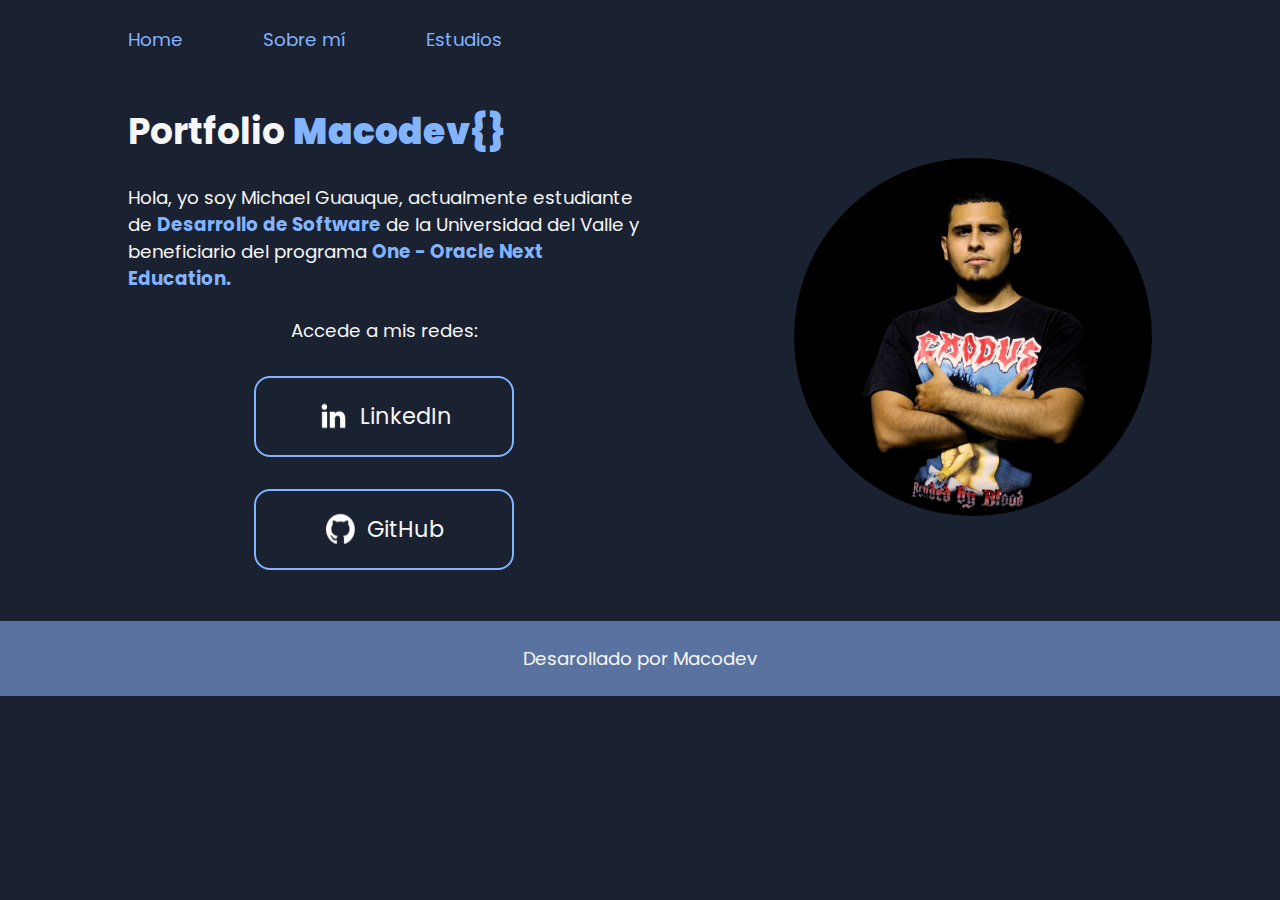
<file: index.html>
<!DOCTYPE html>
<html lang="es">
<head>
    <meta charset="UTF-8">
    <meta name="viewport" content="width=device-width, initial-scale=1.0">
    <title>Portfolio</title>
    <link rel="icon" type="image/png" href="/img/DISEÑO PIXEL.png">
    <link rel="stylesheet" href="/styles/style.css">
</head>
<body>
    <header class="header">
        <nav class="header__menu">
            <a class="header__menu__link" href="index.html">Home</a>
            <a class="header__menu__link" href="about.html">Sobre mí</a>
            <a class="header__menu__link" href="estudios.html">Estudios</a>
        </nav>
    </header>
    <main class="presentacion">
        <section class="presentacion__contenido">
            <h1 class="presentacion__contenido__titulo">Portfolio <strong class="titulo-destaque"> Macodev{}</strong>
            </h1>
            <p class="presentacion__contenido__texto">
                Hola, yo soy Michael Guauque, actualmente estudiante de 
                <strong class="texto-destaque">Desarrollo de Software</strong>
                de la Universidad del Valle y beneficiario del programa 
                <strong class="texto-destaque">One - Oracle Next Education.</strong> 
                
            </p>
           
            <div class="presentacion__contenido__enlaces">
                <h2 class="presentacion__contenido__enlaces__subtitulo">Accede a mis redes:</h2>
                <a class="presentacion__contenido__enlaces__link" href="https://www.linkedin.com/in/michael-alejandro-guauque-portilla-8453a71a0/" 
                    target="_blank"><img class="icono-redes" src="/img/linkedin.png" alt="icono linkedin">LinkedIn</a>
                <a class="presentacion__contenido__enlaces__link" href="https://github.com/MichaelGuauque" 
                    target="_blank"> <img class="icono-redes" src="/img/github.png" alt="icono github">GitHub</a>
            </div>
        </section>
        <img class="foto-michael" src="/img/MichaelGuauque.png" alt="fotografía de Michael Guauque">
    </main>
    <footer class="footer">
        <p>Desarollado por Macodev</p>
    </footer>
</body>
</html>
</file>
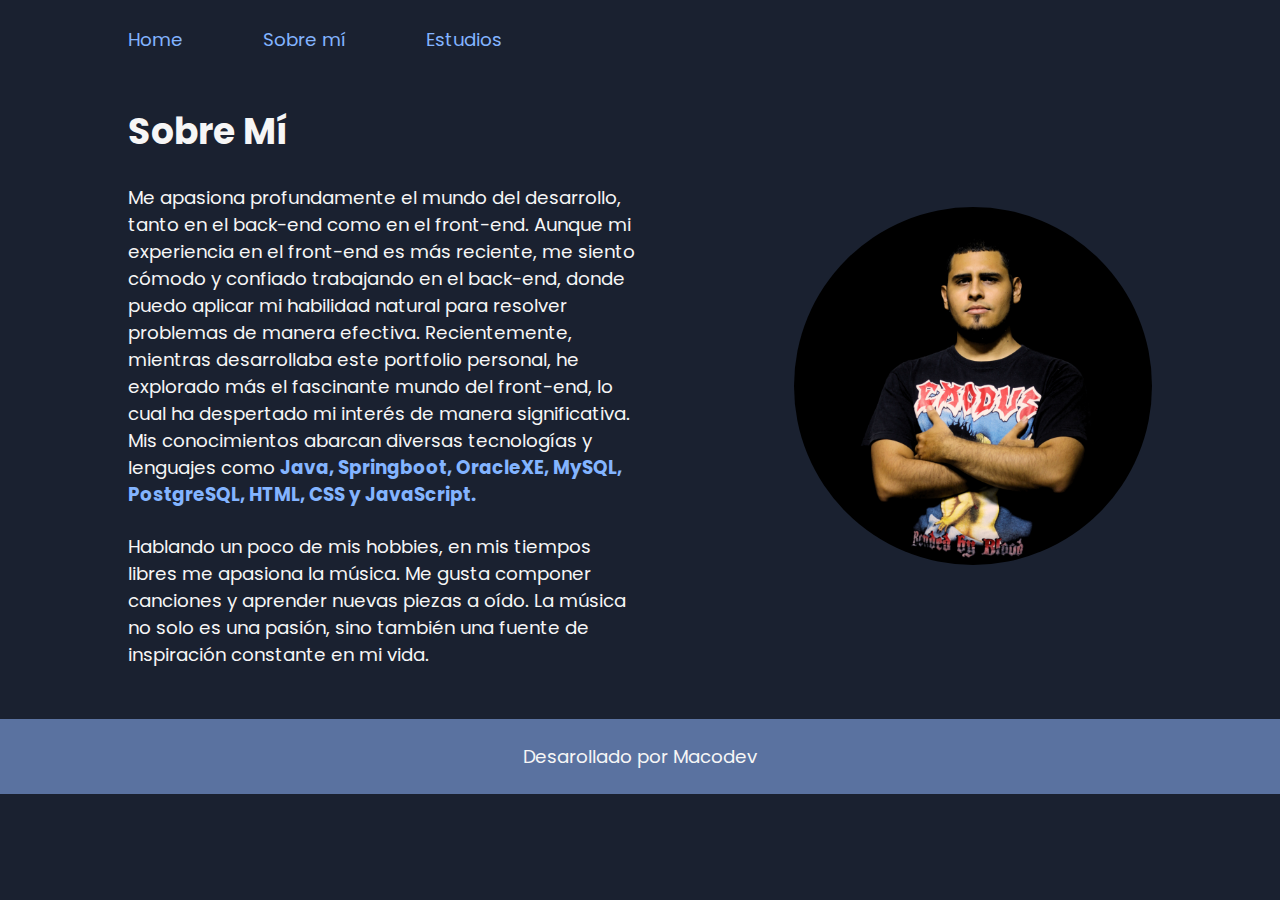
<file: about.html>
<!DOCTYPE html>
<html lang="es">
<head>
    <meta charset="UTF-8">
    <meta name="viewport" content="width=device-width, initial-scale=1.0">
    <title>Sobre Mí</title>
    <link rel="icon" type="image/png" href="/img/DISEÑO PIXEL.png">
    <link rel="stylesheet" href="/styles/style.css">
</head>
<body>
    <header class="header">
        <nav class="header__menu">
            <a class="header__menu__link" href="index.html">Home</a>
            <a class="header__menu__link" href="about.html">Sobre mí</a>
            <a class="header__menu__link" href="estudios.html">Estudios</a>
        </nav>
    </header>
    <main class="presentacion">
        <section class="presentacion__contenido">
            <h1 class="presentacion__contenido__titulo">Sobre Mí</h1>
            <p class="presentacion__contenido__texto">
                Me apasiona profundamente el mundo del desarrollo, tanto en el back-end como en el front-end. 
                Aunque mi experiencia en el front-end es más reciente, me siento cómodo y confiado trabajando 
                en el back-end, donde puedo aplicar mi habilidad natural para resolver problemas de manera efectiva.
                Recientemente, mientras desarrollaba este portfolio personal, he explorado más el fascinante mundo 
                del front-end, lo cual ha despertado mi interés de manera significativa. Mis conocimientos abarcan 
                diversas tecnologías y lenguajes como <strong class="texto-destaque">Java, Springboot, OracleXE, MySQL, 
                    PostgreSQL, HTML, CSS y JavaScript.</strong>
            </p>
            <p class="presentacion__contenido__texto">
                Hablando un poco de mis hobbies, en mis tiempos libres me apasiona la música. 
                Me gusta componer canciones y aprender nuevas piezas a oído. 
                La música no solo es una pasión, sino también una fuente de inspiración 
                constante en mi vida.
            </p>
        </section>
        <img class="foto-michael" src="/img/MichaelGuauque.png" alt="fotografía de Michael Guauque">
    </main>
    <footer class="footer">
        <p>Desarollado por Macodev</p>
    </footer>
</body>
</html>
</file>
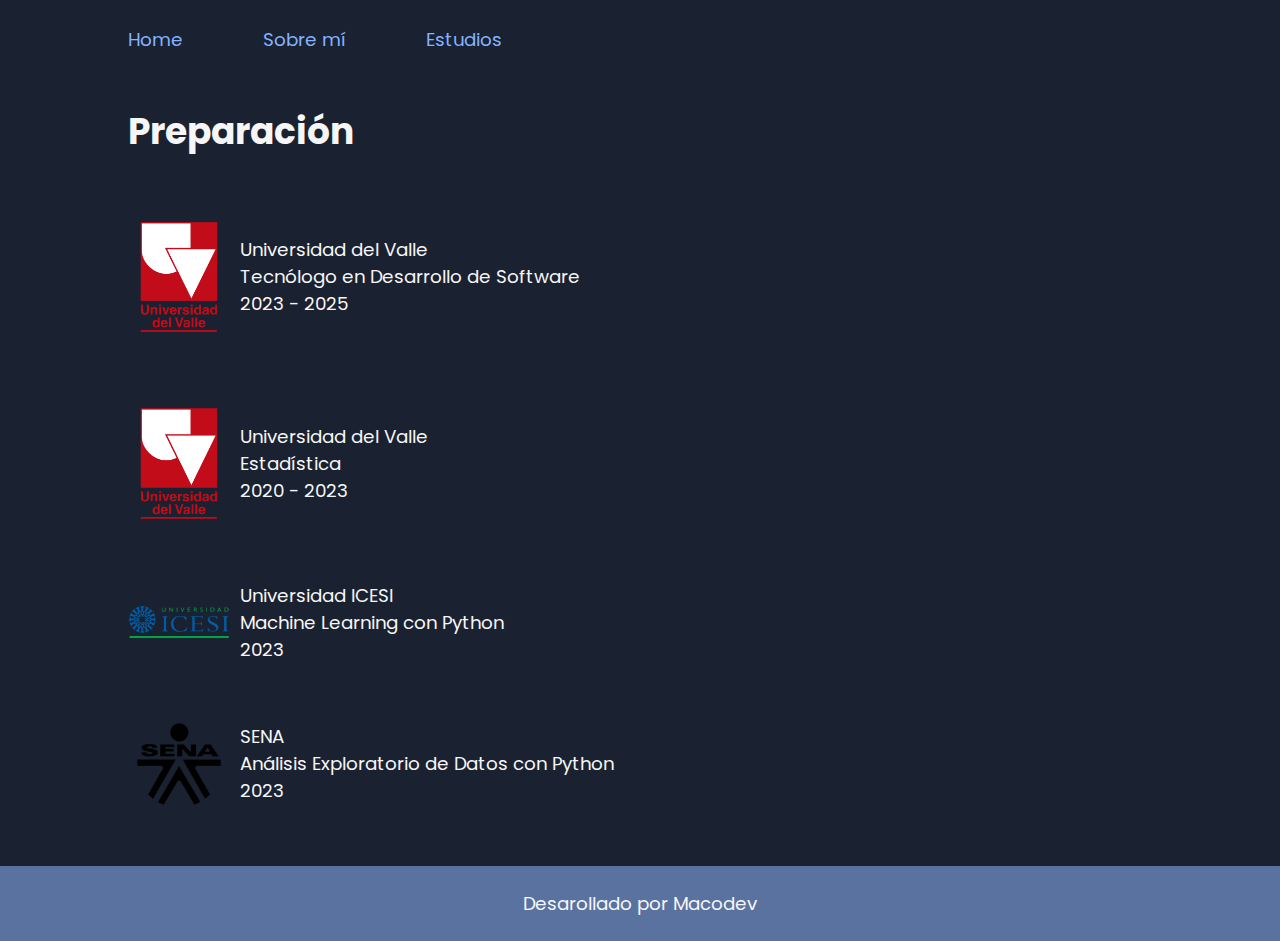
<file: estudios.html>
<!DOCTYPE html>
<html lang="en">
<head>
    <meta charset="UTF-8">
    <meta name="viewport" content="width=device-width, initial-scale=1.0">
    <title>Estudios</title>
    <link rel="icon" type="image/png" href="/img/DISEÑO PIXEL.png">
    <link rel="stylesheet" href="/styles/style.css">
</head>
<body>
    <header class="header">
        <nav class="header__menu">
            <a class="header__menu__link" href="index.html">Home</a>
            <a class="header__menu__link" href="about.html">Sobre mí</a>
            <a class="header__menu__link" href="estudios.html">Estudios</a>
        </nav>
    </header>
    <main class="presentacion__estudios">
        <h1 class="presentacion__contenido__titulo">Preparación</h1>
        <section class="presentacion__estudios__uni">
            <img class="logo-univalle" src="/img/univalle-logo-01.png" alt="logo univalle">
            <div>
                <p class="presentacion__contenido__texto">Universidad del Valle</p>
                <p class="presentacion__contenido__texto">Tecnólogo en Desarrollo de Software</p>
                <p class="presentacion__contenido__texto">2023 - 2025</p>
            </div>
        </section>
        <section class="presentacion__estudios__uni">
            <img class="logo-univalle" src="/img/univalle-logo-01.png" alt="logo univalle">
            <div>
                <p class="presentacion__contenido__texto">Universidad del Valle</p>
                <p class="presentacion__contenido__texto">Estadística</p>
                <p class="presentacion__contenido__texto">2020 - 2023</p>
            </div>
        </section>
        <section class="presentacion__estudios__uni">
            <img class="logo-icesi" src="/img/lo8b9dpm.png" alt="logo icesi">
            <div>
                <p class="presentacion__contenido__texto">Universidad ICESI</p>
                <p class="presentacion__contenido__texto">Machine Learning con Python</p>
                <p class="presentacion__contenido__texto">2023</p>
            </div>
        </section>
        <section class="presentacion__estudios__uni">
            <img class="logo-icesi" src="/img/logo-de-SENA-png-Negro-300x300-1.png" alt="logo icesi">
            <div>
                <p class="presentacion__contenido__texto">SENA</p>
                <p class="presentacion__contenido__texto">Análisis Exploratorio de Datos con Python</p>
                <p class="presentacion__contenido__texto">2023</p>
            </div>
        </section>

    </main>
    <footer class="footer">
        <p>Desarollado por Macodev</p>
    </footer>
</body>
</html>
</file>
<file: styles/style.css>
@import url('https://fonts.googleapis.com/css2?family=Poppins:ital,wght@0,100;0,200;0,300;0,400;0,500;0,600;0,700;0,800;0,900;1,100;1,200;1,300;1,400;1,500;1,600;1,700;1,800;1,900&display=swap');

:root{
    --color-primario: #1A2130;
    --color-secundario: #83B4FF;
    --color-terciario: #5A72A0;
    --color-texto: #F6F6F6;
    --color-hover: #151a24;

    --fuente: "Poppins", sans-serif;;
}

*{
    padding: 0;
    margin: 0;
}

body{
    background-color: var(--color-primario);
    color: var(--color-texto);
    height: 100vh;
    box-sizing: border-box;
}

.header{
    padding: 2% 0% 0% 10%;
}

.header__menu{
    display: flex;
    gap: 80px;
}

.header__menu__link{
    font-size: 1.15rem; /* 1rem = 16px */
    font-family: var(--fuente);
    font-weight: 400;
    color: var(--color-secundario);
    text-decoration: none;
}

.header__menu__link:hover{
    color: var(--fuente);
}

.presentacion{
    display: flex;
    align-items: center;
    padding: 4% 10%;
    justify-content: space-between;
    gap: 82px;
}

.foto-michael{
    width: 35%;
    border-radius: 100%;
}

.presentacion__contenido{
    width: 50%;
    display: flex;
    flex-direction: column;
    gap: 25px;
}

.presentacion__contenido__titulo{
    font-size: 2.25rem;
    font-family: var(--fuente);
}

.titulo-destaque{
    color: var(--color-secundario);
}

.presentacion__contenido__texto{
    font-size: 1.15rem;
    font-family: var(--fuente);
    font-weight: 400;
    font-style: normal;
}

.texto-destaque{
    color: var(--color-secundario);
}

.presentacion__contenido__enlaces{
    display: flex;
    justify-content: space-between;
    flex-direction: column;
    align-items: center;
    gap: 32px;

}

.presentacion__contenido__enlaces__subtitulo{
    font-size: 1.15rem;
    font-family: var(--fuente);
    font-weight: 400;
}
.presentacion__contenido__enlaces__link{
    width: 50%;
    text-align: center;
    padding: 21.5px 0;
    border-radius: 16px;
    font-family: var(--fuente);
    font-size: 1.4rem;
    text-decoration: none;
    color: var(--color-texto);
    border: 2px solid var(--color-secundario);
    display: flex;
    justify-content: center;
    gap: 10px;
}

.presentacion__contenido__enlaces__link:hover{
    background-color: var(--color-hover);
}

.footer{
    background-color: var(--color-terciario);
    padding: 24px;
    text-align: center;
    font-family: var(--fuente);
    font-size: 1.15rem;
    color: var(--color-texto);
}

.presentacion__estudios{
    display: flex;
    padding: 4% 10%;
    justify-content: space-between;
    gap: 50px;
    flex-direction: column;
}

.presentacion__estudios__uni{
    display: flex;
    align-items: center;
    gap: 10px;
    
}


.logo-univalle{
    width: 10%;
}

.logo-icesi{
    width: 10%;
}

@media (max-width: 1200px){

    .header{
        padding: 10%;
    }

    .header__menu{
        justify-content: center;
    }

    .presentacion{
        flex-direction: column-reverse;
        padding: 5%;
    }

    .presentacion__contenido{
        width: auto;
    }
}
</file>
